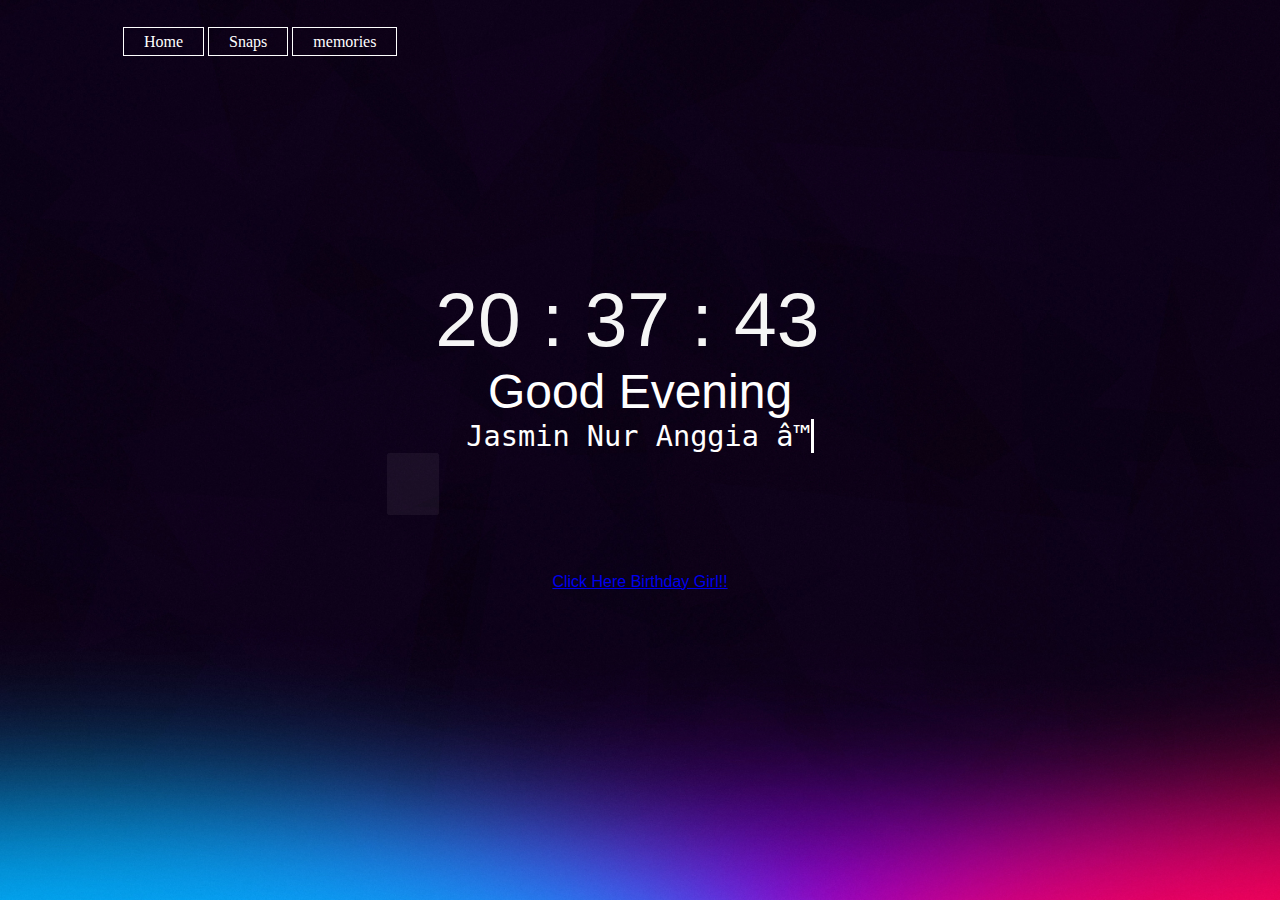
<file: index.html>
<!DOCTYPE html>
<html>
<head>
	<title>ohayo <3 </title>
	<meta name="viewport" content="width=device-width, initial-scale=1">
	<link rel="stylesheet" type="text/css" href="css/style.css">
	<link rel="shortcut icon" type="image/png" href="heart.png"/>
</head>
<header>
	<div class="main">
	<ul>
<li><a href="index.html">Home</a></li>
<li><a href="gallery.html">Snaps</a></li>
<li><a href="memories.html">memories</a></li>
   </ul>
	</div>
	</header>

<body>
	<div class="clock">
		<span id="hr">00</span>
		<span> : </span>
		<span id="min">00</span>
		<span> : </span>
		<span id="sec">00</span>
	</div>
	<div class="greeting">



    <div class="snowflakes" aria-hidden="true">
  <div class="snowflake">
  ❅
  </div>
  <div class="snowflake">
  ❅
  </div>
  <div class="snowflake">
  ❆
  </div>
  <div class="snowflake">
  ❄
  </div>
  <div class="snowflake">
  ❅
  </div>
  <div class="snowflake">
  ❆
  </div>
  <div class="snowflake">
  ❄
  </div>
  <div class="snowflake">
  ❅
  </div>
  <div class="snowflake">
  ❆
  </div>
  <div class="snowflake">
  ❄
  </div>
  <div class="snowflake">
  ❅
  </div>
  <div class="snowflake">
  ❆
  </div>
  <div class="snowflake">
  ❄
  </div>

</div>
<script src="js/script.js"></script>
<div class="wrapper">
  <div class="typing-demo">
Jasmin Nur Anggia ♥ &nbsp
  </div>
</div>
<div class="search-box">
<form method="get" action="https://www.google.com/search">
  <input type="hidden" name="sitesearch" value=""/>
  <input class="search-txt" type="text" placeholder="mau nyarik apa beb?"  name="q" size="31"
maxlength="255" value=""/>

</form>
</div>

<div class="monthversary">
  <a href="bday.html">Click Here Birthday Girl!!</a>
</div>
<!--Start of Tawk.to Script-->
<script type="text/javascript">
var Tawk_API=Tawk_API||{}, Tawk_LoadStart=new Date();
(function(){
var s1=document.createElement("script"),s0=document.getElementsByTagName("script")[0];
s1.async=true;
s1.src='https://embed.tawk.to/6088085e5eb20e09cf370bfe/1f49m1cti';
s1.charset='UTF-8';
s1.setAttribute('crossorigin','*');
s0.parentNode.insertBefore(s1,s0);
})();
</script>
<!--End of Tawk.to Script-->
</body>

</html>
</file>
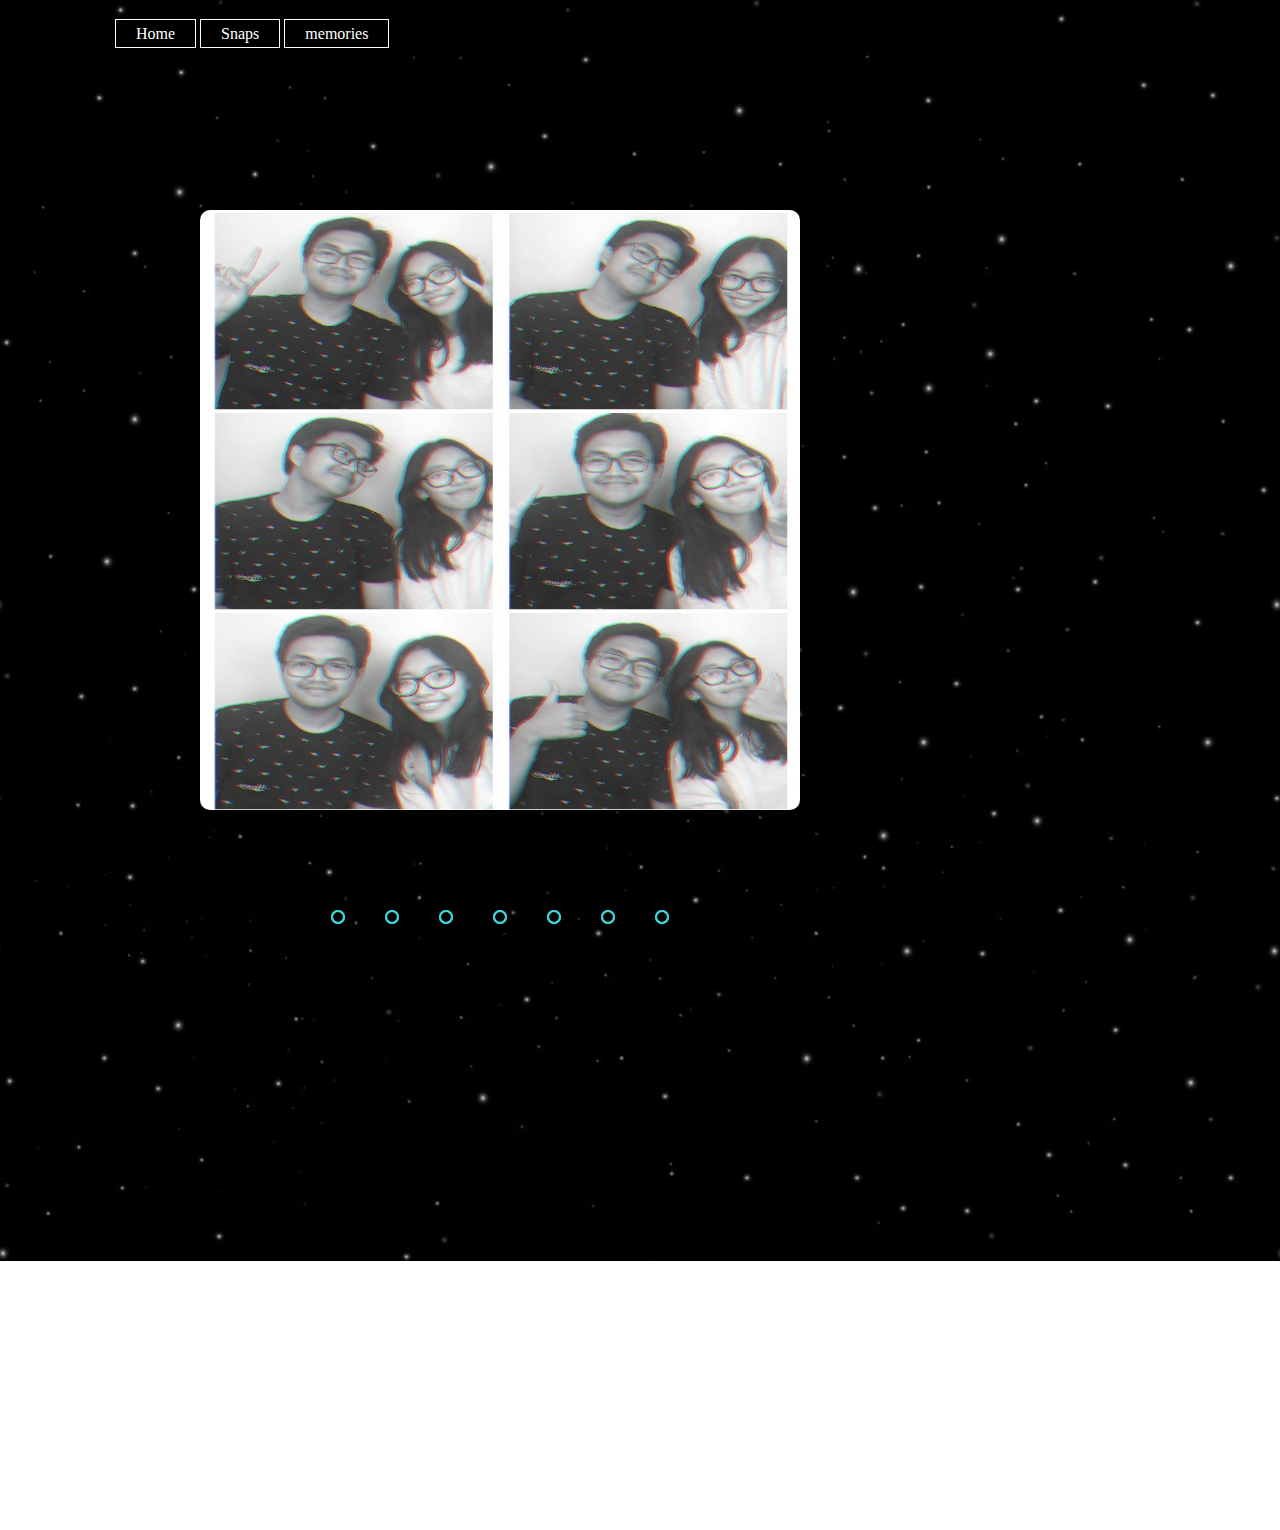
<file: gallery.html>
<!DOCTYPE html>
<html lang="en" dir="ltr">
  <head>
    <meta charset="utf-8">
    <title>Gallery</title>
    <link rel="stylesheet" href="css/gallerystyle.css">
  </head>
  <header>
	<div class="main">
	<ul>
<li><a href="index.html">Home</a></li>
<li><a href="gallery.html">Snaps</a></li>
<li><a href="memories.html">memories</a></li>
   </ul>
	</div>
	</header>
  <body>

    <!--image slider start-->
    <div class="slider">
      <div class="slides">
        <!--radio buttons start-->
        <input type="radio" name="radio-btn" id="radio1">
        <input type="radio" name="radio-btn" id="radio2">
        <input type="radio" name="radio-btn" id="radio3">
        <input type="radio" name="radio-btn" id="radio4">
        <input type="radio" name="radio-btn" id="radio5">
        <input type="radio" name="radio-btn" id="radio6">
        <input type="radio" name="radio-btn" id="radio7">
        <!--radio buttons end-->
        <!--slide images start-->
        <div class="slide first">
          <img src="1.jpg" alt="">
        </div>
        <div class="slide">
          <img src="2.jpg" alt="">
        </div>
        <div class="slide">
          <img src="3.jpg" alt="">
        </div>
        <div class="slide">
          <img src="4.jpg" alt="">
        </div>
        <div class="slide">
            <img src="5.jpg" alt="">
          </div>
          <div class="slide">
            <img src="6.jpg" alt="">
          </div>
          <div class="slide">
            <img src="7.jpg" alt="">
          </div>
        <!--slide images end-->
        <!--automatic navigation start-->
        <div class="navigation-auto">
          <div class="auto-btn1"></div>
          <div class="auto-btn2"></div>
          <div class="auto-btn3"></div>
          <div class="auto-btn4"></div>
          <div class="auto-btn5"></div>
          <div class="auto-btn6"></div>
          <div class="auto-btn7"></div>
        </div>
        <!--automatic navigation end-->
      </div>
      <!--manual navigation start-->
      <div class="navigation-manual">
        <label for="radio1" class="manual-btn"></label>
        <label for="radio2" class="manual-btn"></label>
        <label for="radio3" class="manual-btn"></label>
        <label for="radio4" class="manual-btn"></label>
        <label for="radio5" class="manual-btn"></label>
        <label for="radio6" class="manual-btn"></label>
        <label for="radio7" class="manual-btn"></label>
      </div>
      <!--manual navigation end-->
    </div>
    <!--image slider end-->

    <script type="text/javascript">
    var counter = 1;
    setInterval(function(){
      document.getElementById('radio' + counter).checked = true;
      counter++;
      if(counter > 4){
        counter = 1;
      }
    }, 5000);
    </script>

  </body>
</html>
</file>
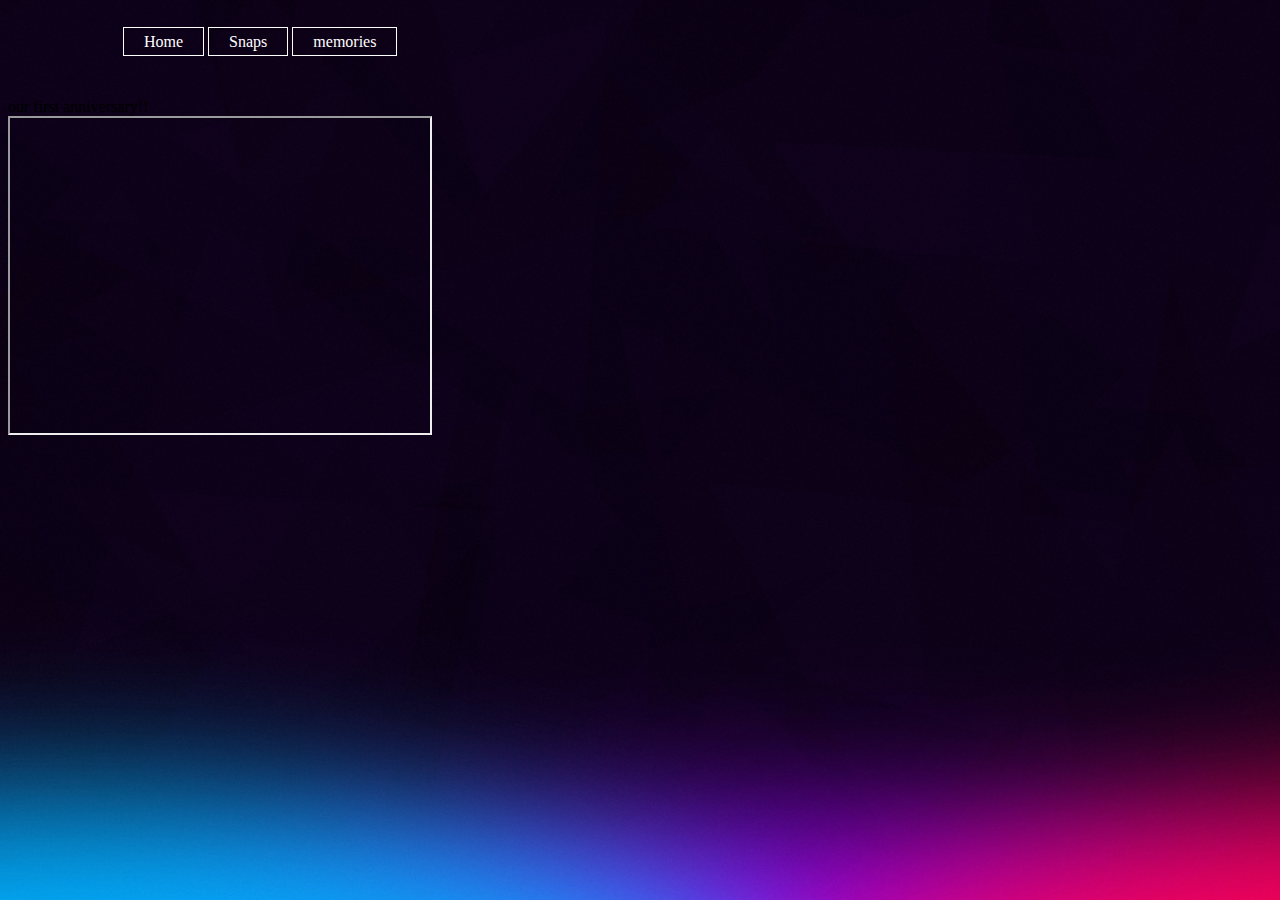
<file: memories.html>
<html>
<head>
	<title>ohayo <3 </title>
	<meta name="viewport" content="width=device-width, initial-scale=1">
	<link rel="stylesheet" type="text/css" href="css/style.css">
	<link rel="shortcut icon" type="image/png" href="heart.png"/>
</head>
<header>
	<div class="main">
	<ul>
<li><a href="index.html">Home</a></li>
<li><a href="gallery.html">Snaps</a></li>
<li><a href="memories.html">memories</a></li>
   </ul>
	</div>
	</header>
    <body>
        <div id="judul"><div id="judulvideo">  our first anniversary!!</div></div>
        <div class="videoyt">
        <iframe width="420" height="315"
        src="https://www.youtube.com/embed/xY030mJRWe0"">
        </iframe>
        </div>

    </body>
</file>
<file: css/style.css>
header{
  height:10vh;
  background-color: transparent;


}

body {
  justify-content: center;
  background-image: url('../z12.jpg');
  background-repeat: no-repeat;
  background-attachment: fixed;
  background-size: cover;
}

.snowflake {
  color: #fff;
  font-size: 2em;
  font-family: Arial;
  text-shadow: 0 0 1px #000;
}

@-webkit-keyframes snowflakes-fall {
  0% {
    top: -10%;
  }
  100% {
    top: 100%;
  }
}
@-webkit-keyframes snowflakes-shake {
  0% {
    -webkit-transform: translateX(0px);
    transform: translateX(0px);
  }
  50% {
    -webkit-transform: translateX(80px);
    transform: translateX(80px);
  }
  100% {
    -webkit-transform: translateX(0px);
    transform: translateX(0px);
  }
}
@keyframes snowflakes-fall {
  0% {
    top: -10%;
  }
  100% {
    top: 100%;
  }
}
@keyframes snowflakes-shake {
  0% {
    transform: translateX(0px);
  }
  50% {
    transform: translateX(80px);
  }
  100% {
    transform: translateX(0px);
  }
}
.snowflake {
  position: fixed;
  top: -10%;
  z-index: 9999;
  -webkit-user-select: none;
  -moz-user-select: none;
  -ms-user-select: none;
  user-select: none;
  cursor: default;
  -webkit-animation-name: snowflakes-fall, snowflakes-shake;
  -webkit-animation-duration: 10s, 3s;
  -webkit-animation-timing-function: linear, ease-in-out;
  -webkit-animation-iteration-count: infinite, infinite;
  -webkit-animation-play-state: running, running;
  animation-name: snowflakes-fall, snowflakes-shake;
  animation-duration: 10s, 3s;
  animation-timing-function: linear, ease-in-out;
  animation-iteration-count: infinite, infinite;
  animation-play-state: running, running;
}
.snowflake:nth-of-type(0) {
  left: 1%;
  -webkit-animation-delay: 0s, 0s;
  animation-delay: 0s, 0s;
}
.snowflake:nth-of-type(1) {
  left: 10%;
  -webkit-animation-delay: 1s, 1s;
  animation-delay: 1s, 1s;
}
.snowflake:nth-of-type(2) {
  left: 20%;
  -webkit-animation-delay: 6s, 0.5s;
  animation-delay: 6s, 0.5s;
}
.snowflake:nth-of-type(3) {
  left: 30%;
  -webkit-animation-delay: 4s, 2s;
  animation-delay: 4s, 2s;
}
.snowflake:nth-of-type(4) {
  left: 40%;
  -webkit-animation-delay: 2s, 2s;
  animation-delay: 2s, 2s;
}
.snowflake:nth-of-type(5) {
  left: 50%;
  -webkit-animation-delay: 8s, 3s;
  animation-delay: 8s, 3s;
}
.snowflake:nth-of-type(6) {
  left: 60%;
  -webkit-animation-delay: 6s, 2s;
  animation-delay: 6s, 2s;
}
.snowflake:nth-of-type(7) {
  left: 70%;
  -webkit-animation-delay: 2.5s, 1s;
  animation-delay: 2.5s, 1s;
}
.snowflake:nth-of-type(8) {
  left: 80%;
  -webkit-animation-delay: 1s, 0s;
  animation-delay: 1s, 0s;
}
.snowflake:nth-of-type(9) {
  left: 90%;
  -webkit-animation-delay: 3s, 1.5s;
  animation-delay: 3s, 1.5s;
}
/* Demo Purpose Only*/
.demo {
  font-family: "Raleway", sans-serif;
  color: #fff;
  display: block;
  margin: 0 auto;
  padding: 15px 0;
  text-align: center;
}
.demo a {
  font-family: "Raleway", sans-serif;
  color: #000;
}


li {
    color: #888888;
    list-style-type: none;
    white-space: nowrap;
}

ul{
	float:left;
	list-style-type: none;
	margin-top: 25px;
	margin-left: 75px;
    white-space: nowrap;
}

ul li{
		display: inline;
}

ul li a{
	text-decoration: none;
	color:#fff;
	padding: 5px 20px;
	border: 1px solid #fff;
	transition: 0.7s ease;

}

ul li a:hover{
	background-color: #fff;
	color: #000;
}

input[type=text] {
  text-align:center;
  opacity: 5%;
  position: relative;
  box-sizing: border-box;
 border: 0.7px solid #fff;
 border-radius: 2px;
  left: 30%;
  width: 10px;
  background-color: white;
  background-image: url('../heart.png');
  background-repeat: no-repeat;
  font-size: 16px;
  padding: 10px 10px 10px 40px;
  -webkit-transition: width 0.4s ease-in-out;
  transition: width 0.4s ease-in-out;
}

input[type=text]:focus {
  width: 40%;
  opacity: 90%;
  ;
}

.search-txt {
  border: none;
  background: none;
  outline: none;
  float: left;
  padding: 0;
  color: black;
  font-size: 16px;
  transition: 0.4s;
  line-height: 40px;
  width: 0px;
}



h1{
	width:90%;
	margin-top: 100px;
	margin-left:99px;
}

.greeting{
position: center;
color:white;
font-family:Arial, Helvetica, sans-serif;
-webkit-animation: fadein 2s; /* Safari, Chrome and Opera > 12.1 */
-moz-animation: fadein 2s; /* Firefox < 16 */
 -ms-animation: fadein 2s; /* Internet Explorer */
  -o-animation: fadein 2s; /* Opera < 12.1 */
     animation: fadein 2s;
}

@keyframes fadein {
from { opacity: 0; }
to   { opacity: 1; }
}

/* Firefox < 16 */
@-moz-keyframes fadein {
from { opacity: 0; }
to   { opacity: 1; }
}

/* Safari, Chrome and Opera > 12.1 */
@-webkit-keyframes fadein {
from { opacity: 0; }
to   { opacity: 1; }
}



@keyframes fadein {
    from { opacity: 0; }
    to   { opacity: 1; }
}

/* Firefox < 16 */
@-moz-keyframes fadein {
    from { opacity: 0; }
    to   { opacity: 1; }
}

/* Safari, Chrome and Opera > 12.1 */
@-webkit-keyframes fadein {
    from { opacity: 0; }
    to   { opacity: 1; }
}




.monthversary{
  text-align:center;
  margin-top: 120px;
  font-family: -apple-system, BlinkMacSystemFont, 'Segoe UI', Roboto, Oxygen, Ubuntu, Cantarell, 'Open Sans', 'Helvetica Neue', sans-serif;
    animation:blinkingText 1.2s infinite;

}
@keyframes blinkingText{
    0%{     color: #fff;    }
    49%{    color: #fff; }
    60%{    color: transparent; }
    99%{    color:transparent;  }
    100%{   color: #fff;    }
}



.clock {
	width:90%;
	position: relative;
	font-size: 6vw;
	color: whitesmoke;
	text-align: center;
	font-family:Arial, Helvetica, sans-serif;
	margin-right: 50%;
	margin-top: 14%;
  margin-left: 4%;
  -webkit-animation: fadein 2s; /* Safari, Chrome and Opera > 12.1 */
       -moz-animation: fadein 2s; /* Firefox < 16 */
        -ms-animation: fadein 2s; /* Internet Explorer */
         -o-animation: fadein 2s; /* Opera < 12.1 */
            animation: fadein 2s;
}

@keyframes fadein {
    from { opacity: 0; }
    to   { opacity: 1; }
}

/* Firefox < 16 */
@-moz-keyframes fadein {
    from { opacity: 0; }
    to   { opacity: 1; }
}

/* Safari, Chrome and Opera > 12.1 */
@-webkit-keyframes fadein {
    from { opacity: 0; }
    to   { opacity: 1; }
}


.wrapper {
  /*This part is important for centering*/
  display: flex;
  align-items: center;
  justify-content: center;
}

.typing-demo {
  width: 20ch;
  animation: typing 2.2s steps(24), blink .5s step-end infinite alternate;
  white-space: nowrap;
  overflow: hidden;
  border-right: 3px solid;
  font-family: monospace;
  font-size: 2.2em;
}

@keyframes typing {
  from {
    width: 0
  }
}

@keyframes blink {
  50% {
    border-color: transparent
  }
}

.greetingz {
font-family: monospace;
font-size: 20em;
text-align: center;
}
</file>
<file: css/gallerystyle.css>
header{
	height:10vh;
	height:10vh;
	background-color: transparent
}
body{
    margin: 0;
    padding: 0;
    height: 170vh;
    justify-content: center;
    background-image: url('../z1.jpg');
    background-repeat: no-repeat;
    background-attachment: fixed;
    background-size: cover;
  }


	li {
	    color: #888888;
	    list-style-type: none;
	    white-space: nowrap;
	}

	ul{
		float:left;
		list-style-type: none;
		margin-top: 25px;
		margin-left: 75px;
	    white-space: nowrap;
	}

	ul li{
			display: inline;
	}

	ul li a{
		text-decoration: none;
		color:#fff;
		padding: 5px 20px;
		border: 1px solid #fff;
		transition: 0.7s ease;

	}

	ul li a:hover{
		background-color: #fff;
		color: #000;


	}

  .slider{
    width: 600px;
    height: 600px;
    border-radius: 10px;
    overflow: hidden;
    margin-top:120px;
    margin-left:200px;
    -webkit-animation: fadein 2s; /* Safari, Chrome and Opera > 12.1 */
-moz-animation: fadein 2s; /* Firefox < 16 */
 -ms-animation: fadein 2s; /* Internet Explorer */
  -o-animation: fadein 2s; /* Opera < 12.1 */
     animation: fadein 2s;
}

@keyframes fadein {
from { opacity: 0; }
to   { opacity: 1; }
}

/* Firefox < 16 */
@-moz-keyframes fadein {
from { opacity: 0; }
to   { opacity: 1; }
}

/* Safari, Chrome and Opera > 12.1 */
@-webkit-keyframes fadein {
from { opacity: 0; }
to   { opacity: 1; }
}


  .slides{
    width: 500%;
    height: 600px;
    display: flex;
  }

  .slides input{
    display: none;
  }

  .slide{
    width: 20%;
    transition: 2s;
  }

  .slide img{
    width:600px;
    height: 600px;
  }

  /*css for manual slide navigation*/

  .navigation-manual{
    position: absolute;
    width: 600px;
    margin-top: 100px;
    display: flex;
    justify-content: center;

  }

  .manual-btn{
    border: 2px solid #40D3DC;
    padding: 5px;
    border-radius: 10px;
    cursor: pointer;
    transition: 1s;
  }

  .manual-btn:not(:last-child){
    margin-right: 40px;
  }

  .manual-btn:hover{
    background: #40D3DC;
  }

  #radio1:checked ~ .first{
    margin-left: 0;
  }

  #radio2:checked ~ .first{
    margin-left: -20%;
  }

  #radio3:checked ~ .first{
    margin-left: -40%;
  }

  #radio4:checked ~ .first{
    margin-left: -60%;

  }

  #radio5:checked ~ .first{
    margin-left: -80%;

  }

  #radio6:checked ~ .first{
    margin-left: -100%;

  }
  #radio7:checked ~ .first{
    margin-left: -120%;

  }


  /*css for automatic navigation*/

  .navigation-auto{
    position: absolute;
    display: flex;
    width: 600px;
    justify-content: center;
    margin-top: 700px;
  }

  .navigation-auto div{
    border: 2px solid #40D3DC;
    padding: 5px;
    border-radius: 10px;
    transition: 1s;
  }

  .navigation-auto div:not(:last-child){
    margin-right: 40px;
  }

  #radio1:checked ~ .navigation-auto .auto-btn1{
    background: #40D3DC;
  }

  #radio2:checked ~ .navigation-auto .auto-btn2{
    background: #40D3DC;
  }

  #radio3:checked ~ .navigation-auto .auto-btn3{
    background: #40D3DC;
  }

  #radio4:checked ~ .navigation-auto .auto-btn4{
    background: #40D3DC;
  }
  #radio5:checked ~ .navigation-auto .auto-btn5{
    background: #40D3DC;
  }  #radio6:checked ~ .navigation-auto .auto-btn6{
    background: #40D3DC;
  }  #radio7:checked ~ .navigation-auto .auto-btn7{
    background: #40D3DC;
  }

  .snapsss{
  position: relative;
  text-align: center;
color:white;
font-family:Arial, Helvetica, sans-serif;
font-size: 1.6vw;
margin-top: 120px;
margin-right: 120px;
-webkit-animation: fadein 2s; /* Safari, Chrome and Opera > 12.1 */
-moz-animation: fadein 2s; /* Firefox < 16 */
 -ms-animation: fadein 2s; /* Internet Explorer */
  -o-animation: fadein 2s; /* Opera < 12.1 */
     animation: fadein 2s;
}

@keyframes fadein {
from { opacity: 0; }
to   { opacity: 1; }
}

/* Firefox < 16 */
@-moz-keyframes fadein {
from { opacity: 0; }
to   { opacity: 1; }
}

/* Safari, Chrome and Opera > 12.1 */
@-webkit-keyframes fadein {
from { opacity: 0; }
to   { opacity: 1; }
}
</file>
